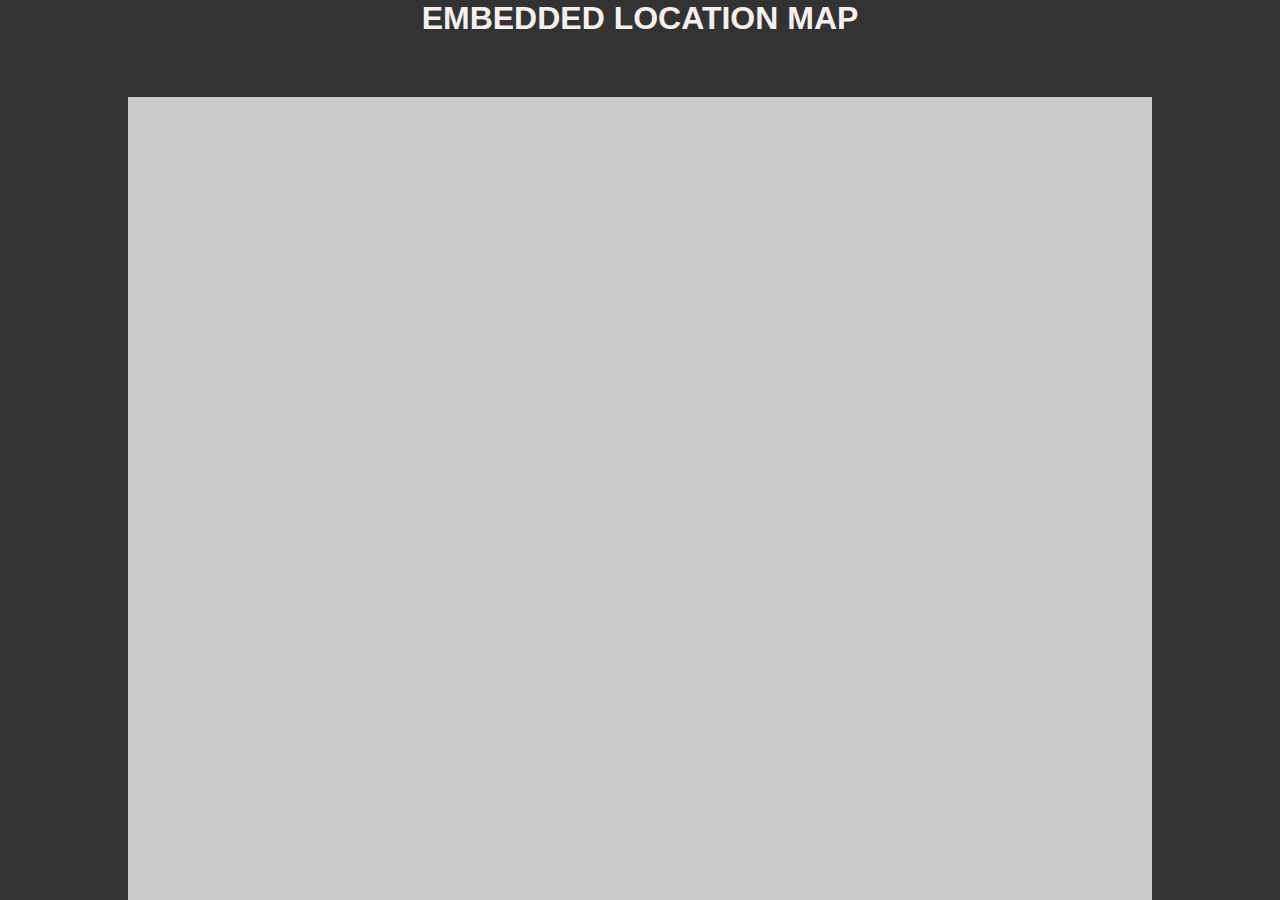
<file: gurgaon.html>
<!DOCTYPE html>
<!DOCTYPE html>
<html lang="en">
<head>
    <meta charset="UTF-8">
    <meta http-equiv="X-UA-Compatible" content="IE=edge">
    <meta name="viewport" content="width=device-width>, initial-scale=1.0">
    <title>Document</title>

      <!-- font awesome cdn link  -->
     
      <!-- custom css file link  -->
      <link rel="stylesheet" href="style2.css">
  
</head>
<body>
    <div class="container">
        <h1>EMBEDDED LOCATION MAP</h1>
        <iframe src="https://www.google.com/maps/embed?pb=!1m18!1m12!1m3!1d224568.36079159132!2d76.8249365908511!3d28.422858323305977!2m3!1f0!2f0!3f0!3m2!1i1024!2i768!4f13.1!3m3!1m2!1s0x390d19d582e38859%3A0x2cf5fe8e5c64b1e!2sGurugram%2C%20Haryana!5e0!3m2!1sen!2sin!4v1680821256072!5m2!1sen!2sin" width="600" height="450" style="border:0;" allowfullscreen="" loading="lazy" referrerpolicy="no-referrer-when-downgrade"></iframe>
    </div>
</body>
</html>
</file>
<file: style2.css>
* {
margin: 0;
padding: 0;
box-sizing: border-box;
font-family: 'Poppins',sans-serif;
background-color: #333;
}

.container{
    width:100%;
    height: 100vh;
    display:flex;
    
    align-items: center;
    justify-content:center;
    flex-direction: column;
}
 h1{
    color: #f5efef;
    margin-bottom: 60px;
 }

 iframe{
    width: 80%;
    height:900px;
    filter: invert(100%);
 }
</file>
